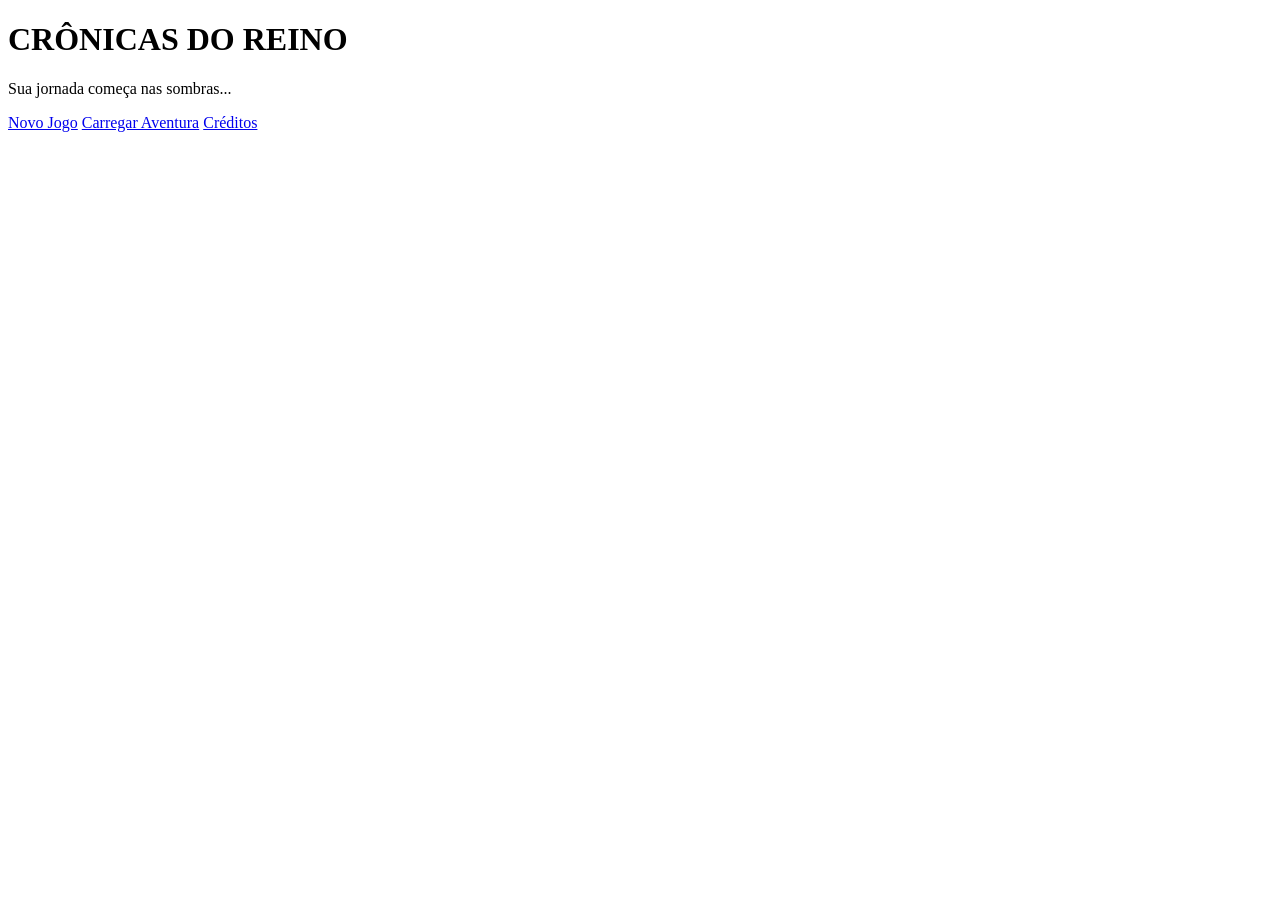
<file: templates/index.html>
<!DOCTYPE html>
<html lang="pt-BR">
<head>
    <meta charset="UTF-8">
    <title>Crônicas do Reino - RPG</title>
</head>
<body>
    <h1>CRÔNICAS DO REINO</h1>
    <p>Sua jornada começa nas sombras...</p>
    
    <div class="menu">
        <a href="/novo-jogo">Novo Jogo</a>
        <a href="/carregar">Carregar Aventura</a>
        <a href="/creditos">Créditos</a>
    </div>
</body>
</html>
</file>
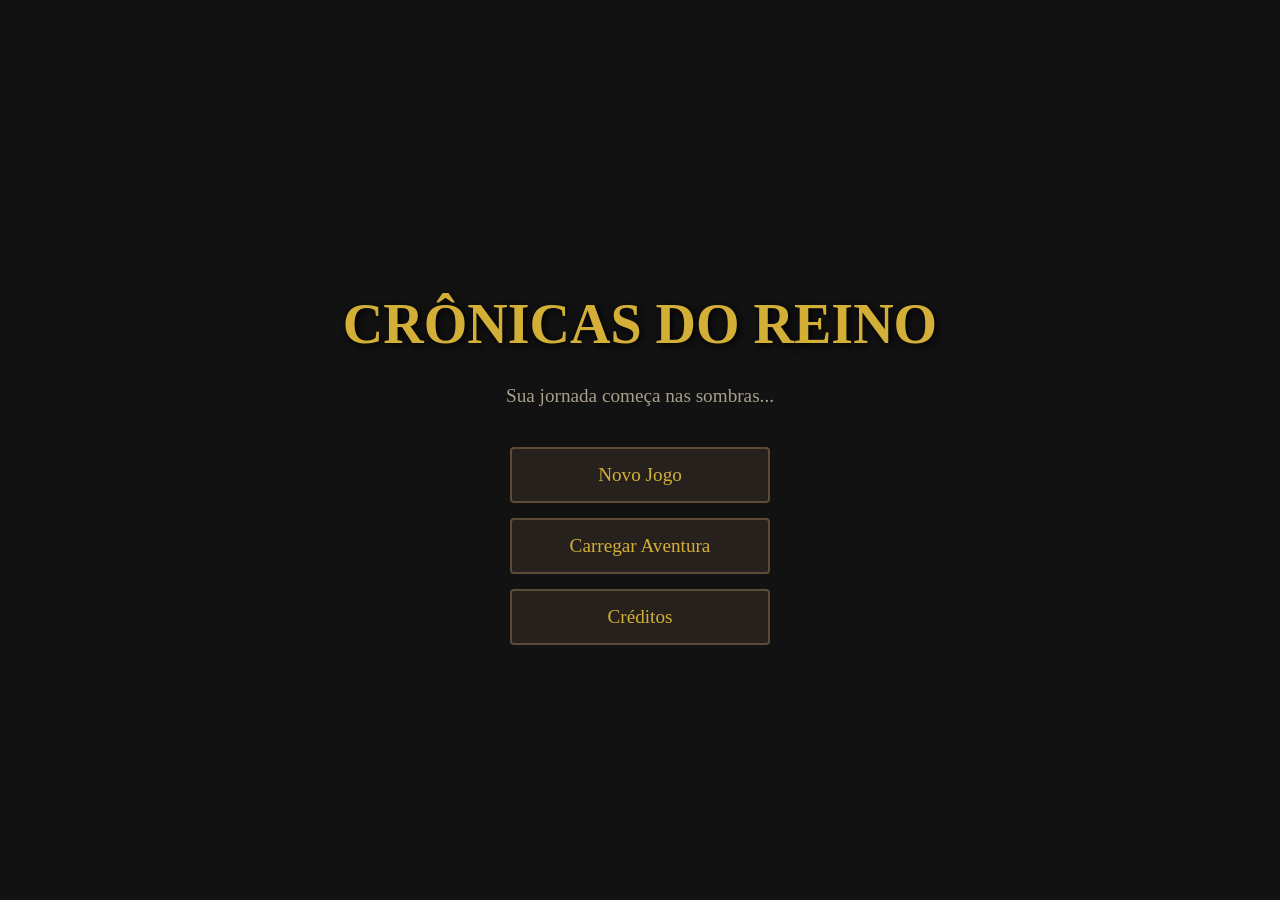
<file: tempplates.html>
<!DOCTYPE html>
<html lang="pt-BR">
<head>
    <meta charset="UTF-8">
    <title>Crônicas do Reino - RPG</title>
    <style>
        body {
            background-color: #121212;
            color: #e0d8c3;
            font-family: 'Georgia', serif;
            display: flex;
            flex-direction: column;
            align-items: center;
            justify-content: center;
            height: 100vh;
            margin: 0;
        }
        h1 {
            font-size: 3.5rem;
            color: #d4af37;
            text-shadow: 2px 2px 8px #000000;
            margin-bottom: 10px;
        }
        p {
            font-size: 1.2rem;
            color: #a89f8c;
            margin-bottom: 40px;
        }
        .menu {
            display: flex;
            flex-direction: column;
            gap: 15px;
            width: 260px;
        }
        a {
            background-color: #26211d;
            color: #d4af37;
            text-decoration: none;
            padding: 15px;
            text-align: center;
            font-size: 1.2rem;
            border: 2px solid #5c4b37;
            border-radius: 4px;
            transition: 0.2s;
        }
        a:hover {
            background-color: #3d342b;
            border-color: #d4af37;
            transform: scale(1.03);
        }
    </style>
</head>
<body>
    <h1>CRÔNICAS DO REINO</h1>
    <p>Sua jornada começa nas sombras...</p>
    
    <div class="menu">
        <a href="/novo-jogo">Novo Jogo</a>
        <a href="/carregar">Carregar Aventura</a>
        <a href="/creditos">Créditos</a>
    </div>
</body>
</html>
</file>
